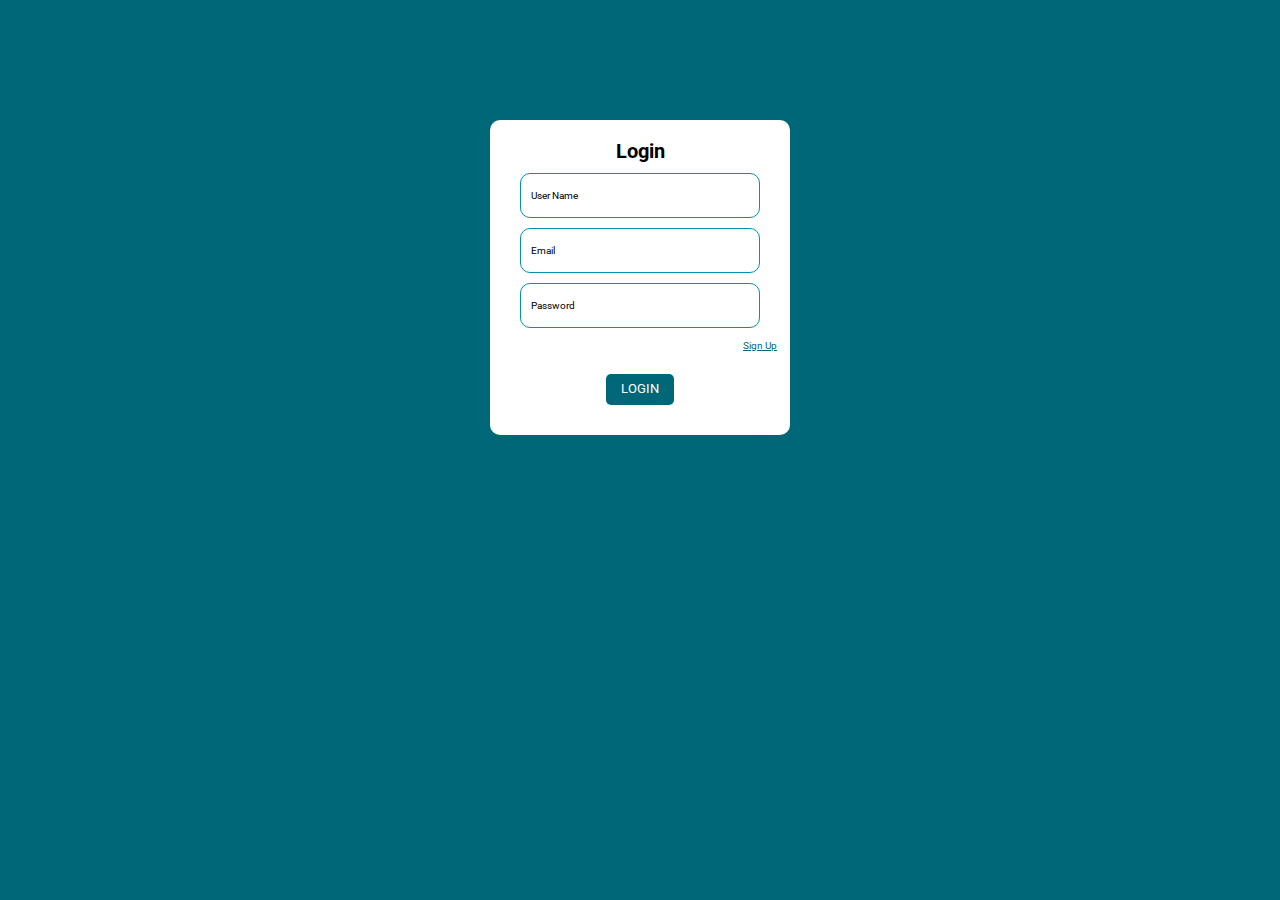
<file: login.html>
<!DOCTYPE html>
<html lang="en">
  <head>
    <meta charset="UTF-8" />
    <meta http-equiv="X-UA-Compatible" content="IE=edge" />
    <meta name="viewport" content="width=device-width, initial-scale=1.0" />
    <link rel="stylesheet" href="/asset/css/login.css"/>
    <link rel="stylesheet" href="asset/css/reset.css">
    <link rel="stylesheet" href="asset/css/khuyenmai.css">
    <link rel="stylesheet" href="asset/css/grid.css">
    <link rel="stylesheet" href="asset/css/responsive.css">
    <link rel="preconnect" href="https://fonts.googleapis.com" />
    <link rel="preconnect" href="https://fonts.gstatic.com" crossorigin />
    <link
      href="https://fonts.googleapis.com/css2?family=Roboto:wght@300;400;500;700&display=swap"
      rel="stylesheet"
    />
    <title>Login</title>
  </head>
  <body>
    <div class="wapper">
      <div class="wapper-heading">
        <h1>Login</h1>
      </div>
      <form onsubmit="login()">
        <div class="input__field">
          <input id="username" type="text" placeholder="User Name" />
        </div>

        <div class="input__field">
          <input id="email" type="text" placeholder="Email" />
        </div>
        <div class="input__field">
          <input id="password" type="password" placeholder="Password" />
        </div>
        <a href="signup.html" class="signup-link">Sign Up</a>
        <button id="btn" class="btn">Login</button>
      </form>
    </div>
    <script src="/asset/js/signup.js"></script>
  </body>
</html>
</file>
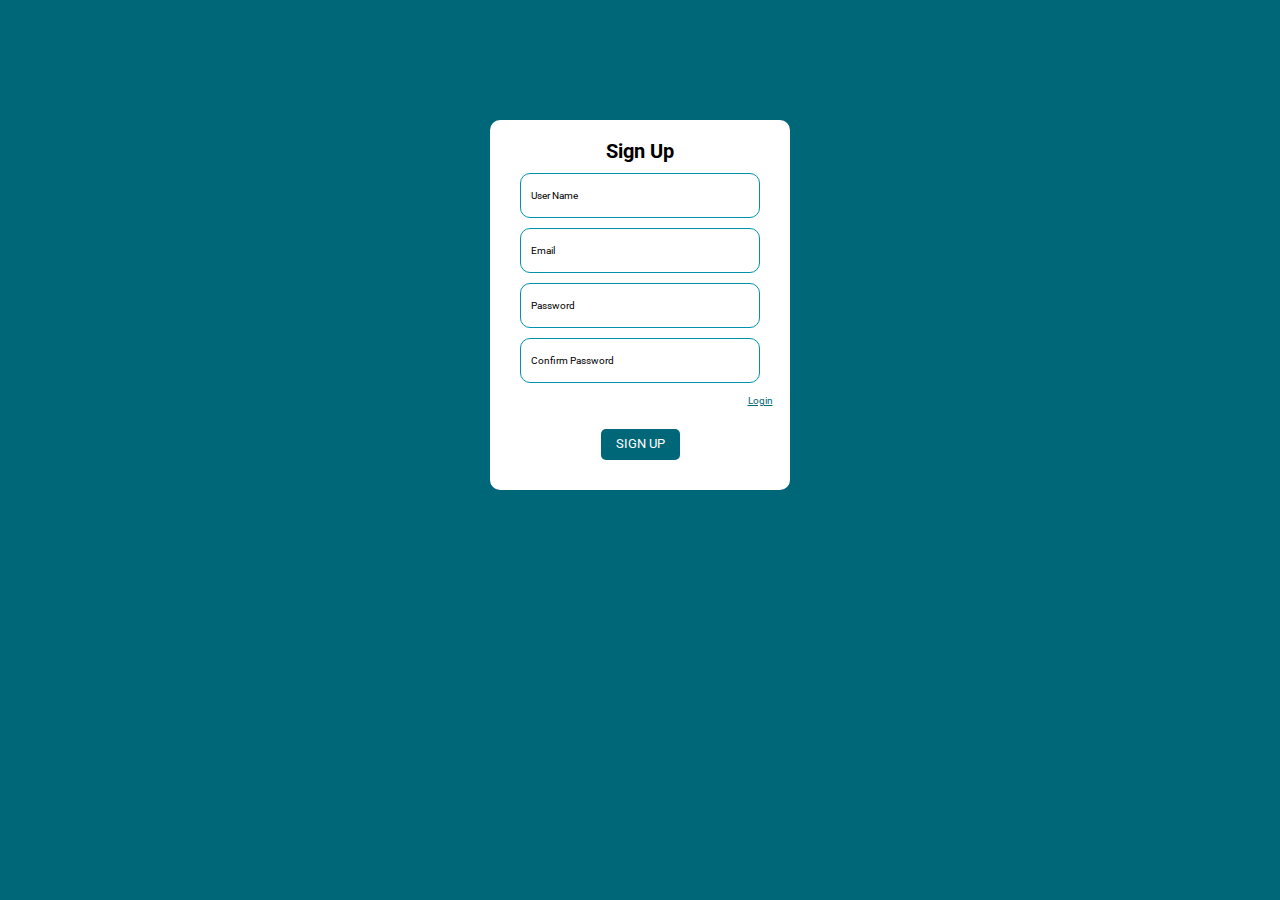
<file: signup.html>
<!DOCTYPE html>
<html lang="en">
  <head>
    <meta charset="UTF-8" />
    <meta http-equiv="X-UA-Compatible" content="IE=edge" />
    <meta name="viewport" content="width=device-width, initial-scale=1.0" />
    <link rel="stylesheet" href="/asset/css/signup.css"/>
    <link rel="stylesheet" href="asset/css/reset.css">
    <link rel="stylesheet" href="asset/css/news.css">
    <link rel="stylesheet" href="asset/css/grid.css">
    <link rel="stylesheet" href="asset/css/responsive.css">
    <link rel="preconnect" href="https://fonts.googleapis.com" />
    <link rel="preconnect" href="https://fonts.gstatic.com" crossorigin />
    <link
      href="https://fonts.googleapis.com/css2?family=Roboto:wght@300;400;500;700&display=swap"
      rel="stylesheet"
    />
    <title>Sign up</title>
  </head>
  <body>
    <div class="wapper">
      <div class="wapper-heading">
        <h1>Sign Up</h1>
      </div>
      <form onsubmit="signup()">
        <div class="input__field">
          <input id="username" type="text" placeholder="User Name" />
        </div>

        <div class="input__field">
          <input id="email" type="text" placeholder="Email" />
        </div>
        <div class="input__field">
          <input id="password" type="password" placeholder="Password" />
        </div>
        <div class="input__field">
          <input id="password" type="password" placeholder="Confirm Password" />
        </div>
        <a href="login.html" class="login-link">Login</a>
        <button id="btnSignup" class="btn">Sign Up</button>
      </form>
    </div>
    <script src="/asset/js/signup.js"></script>
  </body>
</html>
</file>
<file: asset/css/login.css>
body {
    display: flex;
    justify-content: center;
    align-items: center;
    text-align: center;
    background-color: var(--bg--color);
    font-family: "Roboto", sans-serif;
  }
  :root {
    --bg--color: #006778;
    --primary--color: #fff;
    --secondary--color: #a4ebf3;
    --gray--color: #aaaaaa;
  }
  .wapper {
    margin-top: 120px;
    width: 300px;
    background-color: var(--primary--color);
    padding: 10px 30px 30px;
    border-radius: 10px;
  }
  .wapper input {
    padding-left: 10px;
    margin-bottom: 10px;
    height: 45px;
    width: 100%;
    border: 1px solid #0093ab;
    outline: none;
    border-radius: 10px;
  }
  .wapper .btn {
    padding: 8px 15px;
    border: none;
    outline: none;
    border-radius: 5px;
    background: var(--bg--color);
    transition: all 0.2s linear;
  }
  .btn:hover {
    transform: scale(1.1);
  }
  .wapper input:focus {
    border: 1px solid var(--bg--color);
  }
  .wapper input::placeholder {
    color: black;
  }
  .wapper .signup-link {
    display: block;
    transform: translateX(120px);
    margin-bottom: 20px;
    color: var(--bg--color);
  }
</file>
<file: asset/css/khuyenmai.css>
@import url(base.css);
.tour {
    margin: 80px 0;
}
.tour__content {
    text-align: center;
    margin-bottom: 50px;
}
.tour__section--title {
    font-size: 32px;
    color: #222;
    font-weight: 700;
    text-align: center;
    margin-bottom: 30px;
}
.tour__content p {
    font-size: 20px;
    line-height: 1.5;
    color: #919191;
}
.tour__list {

}
.tour__item {
    display: block;
    padding-top: 425px;
    background-position: center center;
    background-size: cover;
    background-repeat: no-repeat;
    position: relative;
    margin-bottom: 50px;
}
.tour__item__container {
    position: absolute;
    top: 0;
    right: 0;
    left: 0;
    bottom: 0;
    background: rgba(49, 18, 75, 0.3);
    display: flex;
    flex-direction: column;
    justify-content: space-between;
    align-items: center;
    padding: 30px 0 20px 0;
}
.tour__item__date {
    font-size: 13px;
    color: var(--white-color);
    background: var(--primary-color);
    padding: 4px 20px;
    max-width: 210px;
    text-align: center;
    border-radius: 20px;
}
.tour__item__content {
    text-align: center;
}
.tour__item__title {
    font-size: 59px;
    line-height: 59px;
    color: var(--white-color);
    margin-bottom: 10px;
}
.tour__item__price {
    font-size: 14px;
    font-style: italic;
    margin-bottom: 10px;
    color: rgb(255, 104, 17);
}
.tour__item__price > span {
    font-size: 20px;
    font-style: normal;
    font-weight: 500;
    margin-left: 10px;
}
.tour__item__rating i {
    font-size: 18px;
}
.tour__item__rating .rated {
    color: #fbb53d;
}
.tour__item__rating i:nth-child(5) {
    color: #a5a5a5;
}
</file>
<file: asset/css/grid.css>
.grid {
    width: 100%;
    display: block;
    padding: 0;
}

.grid.wide {
    max-width: 1200px;
    margin: 0 auto;
}

.row {
    display: flex;
    flex-wrap: wrap;
    margin-left: -4px;
    margin-right: -4px;
}

.row.no-gutters {
    margin-left: 0;
    margin-right: 0;
}

.col {
    padding-left: 4px;
    padding-right: 4px;
}

.row.no-gutters .col {
    padding-left: 0;
    padding-right: 0;
}

.c-0 {
    display: none;
}

.c-1 {
    flex: 0 0 8.33333%;
    max-width: 8.33333%;
}

.c-2 {
    flex: 0 0 16.66667%;
    max-width: 16.66667%;
}

.c-3 {
    flex: 0 0 25%;
    max-width: 25%;
}

.c-4 {
    flex: 0 0 33.33333%;
    max-width: 33.33333%;
}

.c-5 {
    flex: 0 0 41.66667%;
    max-width: 41.66667%;
}

.c-6 {
    flex: 0 0 50%;
    max-width: 50%;
}

.c-7 {
    flex: 0 0 58.33333%;
    max-width: 58.33333%;
}

.c-8 {
    flex: 0 0 66.66667%;
    max-width: 66.66667%;
}

.c-9 {
    flex: 0 0 75%;
    max-width: 75%;
}

.c-10 {
    flex: 0 0 83.33333%;
    max-width: 83.33333%;
}

.c-11 {
    flex: 0 0 91.66667%;
    max-width: 91.66667%;
}

.c-12 {
    flex: 0 0 100%;
    max-width: 100%;
}

.c-o-1 {
    margin-left: 8.33333%;
}

.c-o-2 {
    margin-left: 16.66667%;
}

.c-o-3 {
    margin-left: 25%;
}

.c-o-4 {
    margin-left: 33.33333%;
}

.c-o-5 {
    margin-left: 41.66667%;
}

.c-o-6 {
    margin-left: 50%;
}

.c-o-7 {
    margin-left: 58.33333%;
}

.c-o-8 {
    margin-left: 66.66667%;
}

.c-o-9 {
    margin-left: 75%;
}

.c-o-10 {
    margin-left: 83.33333%;
}

.c-o-11 {
    margin-left: 91.66667%;
}

/* >= Tablet */
@media (min-width: 740px) {
    .row {
        margin-left: -8px;
        margin-right: -8px;
    }

    .col {
        padding-left: 8px;
        padding-right: 8px;
    }

    .m-0 {
        display: none;
    }

    .m-1,
    .m-2,
    .m-3,
    .m-4,
    .m-5,
    .m-6,
    .m-7,
    .m-8,
    .m-9,
    .m-10,
    .m-11,
    .m-12 {
        display: block;
    }

    .m-1 {
        flex: 0 0 8.33333%;
        max-width: 8.33333%;
    }

    .m-2 {
        flex: 0 0 16.66667%;
        max-width: 16.66667%;
    }

    .m-3 {
        flex: 0 0 25%;
        max-width: 25%;
    }

    .m-4 {
        flex: 0 0 33.33333%;
        max-width: 33.33333%;
    }

    .m-5 {
        flex: 0 0 41.66667%;
        max-width: 41.66667%;
    }

    .m-6 {
        flex: 0 0 50%;
        max-width: 50%;
    }

    .m-7 {
        flex: 0 0 58.33333%;
        max-width: 58.33333%;
    }

    .m-8 {
        flex: 0 0 66.66667%;
        max-width: 66.66667%;
    }

    .m-9 {
        flex: 0 0 75%;
        max-width: 75%;
    }

    .m-10 {
        flex: 0 0 83.33333%;
        max-width: 83.33333%;
    }

    .m-11 {
        flex: 0 0 91.66667%;
        max-width: 91.66667%;
    }

    .m-12 {
        flex: 0 0 100%;
        max-width: 100%;
    }

    .m-o-1 {
        margin-left: 8.33333%;
    }

    .m-o-2 {
        margin-left: 16.66667%;
    }

    .m-o-3 {
        margin-left: 25%;
    }

    .m-o-4 {
        margin-left: 33.33333%;
    }

    .m-o-5 {
        margin-left: 41.66667%;
    }

    .m-o-6 {
        margin-left: 50%;
    }

    .m-o-7 {
        margin-left: 58.33333%;
    }

    .m-o-8 {
        margin-left: 66.66667%;
    }

    .m-o-9 {
        margin-left: 75%;
    }

    .m-o-10 {
        margin-left: 83.33333%;
    }

    .m-o-11 {
        margin-left: 91.66667%;
    }
}

/* PC medium resolution > */
@media (min-width: 1113px) {
    .row {
        margin-left: -12px;
        margin-right: -12px;
    }

    .row.sm-gutter {
        margin-left: -5px;
        margin-right: -5px;
    }

    .col {
        padding-left: 12px;
        padding-right: 12px;
    }

    .row.sm-gutter .col {
        padding-left: 5px;
        padding-right: 5px;
    }

    .l-0 {
        display: none;
    }

    .l-1,
    .l-2,
    .l-2-4,
    .l-3,
    .l-4,
    .l-5,
    .l-6,
    .l-7,
    .l-8,
    .l-9,
    .l-10,
    .l-11,
    .l-12 {
        display: block;
    }

    .l-1 {
        flex: 0 0 8.33333%;
        max-width: 8.33333%;
    }

    .l-2 {
        flex: 0 0 16.66667%;
        max-width: 16.66667%;
    }

    .l-2-4 {
        flex: 0 0 20%;
        max-width: 20%;
    }

    .l-3 {
        flex: 0 0 25%;
        max-width: 25%;
    }

    .l-4 {
        flex: 0 0 33.33333%;
        max-width: 33.33333%;
    }

    .l-5 {
        flex: 0 0 41.66667%;
        max-width: 41.66667%;
    }

    .l-6 {
        flex: 0 0 50%;
        max-width: 50%;
    }

    .l-7 {
        flex: 0 0 58.33333%;
        max-width: 58.33333%;
    }

    .l-8 {
        flex: 0 0 66.66667%;
        max-width: 66.66667%;
    }

    .l-9 {
        flex: 0 0 75%;
        max-width: 75%;
    }

    .l-10 {
        flex: 0 0 83.33333%;
        max-width: 83.33333%;
    }

    .l-11 {
        flex: 0 0 91.66667%;
        max-width: 91.66667%;
    }

    .l-12 {
        flex: 0 0 100%;
        max-width: 100%;
    }

    .l-o-1 {
        margin-left: 8.33333%;
    }

    .l-o-2 {
        margin-left: 16.66667%;
    }

    .l-o-3 {
        margin-left: 25%;
    }

    .l-o-4 {
        margin-left: 33.33333%;
    }

    .l-o-5 {
        margin-left: 41.66667%;
    }

    .l-o-6 {
        margin-left: 50%;
    }

    .l-o-7 {
        margin-left: 58.33333%;
    }

    .l-o-8 {
        margin-left: 66.66667%;
    }

    .l-o-9 {
        margin-left: 75%;
    }

    .l-o-10 {
        margin-left: 83.33333%;
    }

    .l-o-11 {
        margin-left: 91.66667%;
    }
}

/* Tablet - PC low resolution */
@media (min-width: 740px) and (max-width: 1023px) {
    .wide {
        width: 644px;
    }
}

/* > PC low resolution */
@media (min-width: 1024px) and (max-width: 1239px) {
    .wide {
        width: 984px;
    }

    .wide .row {
        margin-left: -12px;
        margin-right: -12px;
    }

    .wide .row.sm-gutter {
        margin-left: -5px;
        margin-right: -5px;
    }

    .wide .col {
        padding-left: 12px;
        padding-right: 12px;
    }

    .wide .row.sm-gutter .col {
        padding-left: 5px;
        padding-right: 5px;
    }

    .wide .l-0 {
        display: none;
    }

    .wide .l-1,
    .wide .l-2,
    .wide .l-2-4,
    .wide .l-3,
    .wide .l-4,
    .wide .l-5,
    .wide .l-6,
    .wide .l-7,
    .wide .l-8,
    .wide .l-9,
    .wide .l-10,
    .wide .l-11,
    .wide .l-12 {
        display: block;
    }

    .wide .l-1 {
        flex: 0 0 8.33333%;
        max-width: 8.33333%;
    }

    .wide .l-2 {
        flex: 0 0 16.66667%;
        max-width: 16.66667%;
    }

    .wide .l-2-4 {
        flex: 0 0 20%;
        max-width: 20%;
    }

    .wide .l-3 {
        flex: 0 0 25%;
        max-width: 25%;
    }

    .wide .l-4 {
        flex: 0 0 33.33333%;
        max-width: 33.33333%;
    }

    .wide .l-5 {
        flex: 0 0 41.66667%;
        max-width: 41.66667%;
    }

    .wide .l-6 {
        flex: 0 0 50%;
        max-width: 50%;
    }

    .wide .l-7 {
        flex: 0 0 58.33333%;
        max-width: 58.33333%;
    }

    .wide .l-8 {
        flex: 0 0 66.66667%;
        max-width: 66.66667%;
    }

    .wide .l-9 {
        flex: 0 0 75%;
        max-width: 75%;
    }

    .wide .l-10 {
        flex: 0 0 83.33333%;
        max-width: 83.33333%;
    }

    .wide .l-11 {
        flex: 0 0 91.66667%;
        max-width: 91.66667%;
    }

    .wide .l-12 {
        flex: 0 0 100%;
        max-width: 100%;
    }

    .wide .l-o-1 {
        margin-left: 8.33333%;
    }

    .wide .l-o-2 {
        margin-left: 16.66667%;
    }

    .wide .l-o-3 {
        margin-left: 25%;
    }

    .wide .l-o-4 {
        margin-left: 33.33333%;
    }

    .wide .l-o-5 {
        margin-left: 41.66667%;
    }

    .wide .l-o-6 {
        margin-left: 50%;
    }

    .wide .l-o-7 {
        margin-left: 58.33333%;
    }

    .wide .l-o-8 {
        margin-left: 66.66667%;
    }

    .wide .l-o-9 {
        margin-left: 75%;
    }

    .wide .l-o-10 {
        margin-left: 83.33333%;
    }

    .wide .l-o-11 {
        margin-left: 91.66667%;
    }
}
</file>
<file: asset/css/responsive.css>
/* Only PC */
@media (min-width:1023px) {
    .hide-on-pc {
        display: none;
    }
}

/* Pc and Tablet */
@media (min-width:740px) {
    .hide-on-pc-tb {
        display: none;
    }
}

/* Only Tablet */
@media (min-width:740px) and (max-width:1023px) {
    .hide-on-tb {
        display: none;
    }
    h1.head__slider--heading {
        font-size: 70px;
    }
    
}


/* Mobile and Tablet */
@media (max-width:1023px) {
    .hide-on-low-devices {
        display: none;
    }
    .header-nav__search-input {
        width: 100%;
    }
    .head__mb--bars {
        display: block;
    }
    .head__nav__mb--bar {
        display: block;
    }
    .offers__content__review--text {
        display: none;
    }
}


/* Only Mobile */
@media (max-width:740px) {
    .hide-on-mb{
        display: none !important;
    }
    .header__topbar {
        display: none;
    }
    .head__nav__container {
        padding: 25px 0;
    }
    .head__nav__icon--logo {
        font-size: 25px;
    }
    h1.head__slider--heading {
        font-size: 26px;
    }
    span.head__slider--heading {
        font-size: 30px;
    }
    .search__container {
        padding: 60px 8px;
    }
    .trending__container {
        padding: 0 8px;
    }
    .trending__item {
        justify-content: center;
        flex-direction: column;
        align-items: center;
    }
    .footer__item__content,
    .trending__itme__place,
    .trending__item__name {
        font-size: 12px;
    }
    .trending__item__content {
        display: flex;
        flex-direction: column;
        align-items: center;
        margin-top: 5px;
    }
    footer .footer__container {
        padding: 50px 8px 0;
    }
    .head__nav__container--logo,
    .head__nav__mb--bar i,
    .section__title,
    .head__nav__icon--logo,
    .footer__logo--name {
        font-size: 20px;
    }
    .head__mb__bar--link {
        font-size: 18px;
    }
    /* Đề xuất  */
    .offers__container__filter,
    .offers__container__item {
        padding: 0 15px;
    }
    .offers__item__img--content {
        height: calc((100vw - 30px) / 0.974);
    }
    .offers__item__content {
        margin-top: 15px;
    }
    .offers__item__price {
        font-size: 20px;
    }
    /* Khuyến mãi  */
    .tour {
        padding: 0 8px;
    }
    .tour__section--title {
        font-size: 25px;
        line-height: 1;
    }
    .tour__content > p {
        font-size: 16px;
    }
    .tour__item__title {
        font-size: 40px;
    }
    .tour__item__price {
        font-size: 12px;
    }
    .tour__item__rating i {
        font-size: 14px;
    }
    /* news */
    .news {
        padding: 0 8px;
    }
    .news__container--title {
        font-size: 20px;
        line-height: 1;
    }
    .news__item__body span {
        font-size: 16px;
    }
    .news__item__body p {
        font-size: 12px;
    }
    /* liên hệ  */
    .contact__input1 {
        margin-right: 10px;
        width: calc((100% - 16px));
    }
}
</file>
<file: asset/css/signup.css>
body {
    display: flex;
    justify-content: center;
    align-items: center;
    text-align: center;
    background-color: var(--bg--color);
    font-family: "Roboto", sans-serif;
  }
  :root {
    --bg--color: #006778;
    --primary--color: #fff;
    --secondary--color: #a4ebf3;
    --gray--color: #aaaaaa;
  }
  .wapper {
    margin-top: 120px;
    width: 300px;
    background-color: var(--primary--color);
    padding: 10px 30px 30px;
    border-radius: 10px;
  }
  .wapper input {
    padding-left: 10px;
    margin-bottom: 10px;
    height: 45px;
    width: 100%;
    border: 1px solid #0093ab;
    outline: none;
    border-radius: 10px;
  }
  .wapper .btn {
    padding: 8px 15px;
    border: none;
    outline: none;
    border-radius: 5px;
    background: var(--bg--color);
    transition: all 0.2s linear;
  }
  .btn:hover {
    transform: scale(1.1);
  }
  .wapper input:focus {
    border: 1px solid var(--bg--color);
  }
  .wapper input::placeholder {
    color: black;
  }
  .wapper .login-link {
    display: block;
    transform: translateX(120px);
    margin-bottom: 20px;
    color: var(--bg--color);
  }
</file>
<file: asset/css/news.css>
@import url(base.css);
.news .news__container {
    padding: 80px 0;
}
.news__container--title {
    font-size: 32px;
    color: #222;
    font-weight: 700;
    text-align: center;
    margin-bottom: 30px;
}
.news__content {
    padding-top: 40px;
}
.news__item {
    padding-top: 130%;
    background-position: center center;
    background-size: cover;
    background-repeat: no-repeat;
    position: relative;
    margin-bottom: 20px;
}
.news__item__content {
    position: absolute;
    top: 50%;
    bottom: 0;
    right: 0;
    left: 0;
    padding: 0 40px;
    background: rgba(49, 18, 75, .7);
}
.news__item__header {
    padding: 8px 12px;
    background-color: #fff;
    position: absolute;
    top: 0;
    left: 40px;
    transform: translateY(-50%);
}
.news__item__header h6 {
    font-size: 14px;
    color: #222;
    font-weight: 600;
}
.news__item__header p {
    font-size: 11px;
    color: #555;
    font-weight: 300;
}
.news__item__body span {
    font-size: 20px;
    display: block;
    margin: 35px 0 10px 0;
    color: var(--white-color);
}
.news__item__body {
    overflow: hidden;
    display:-webkit-box;
    -webkit-box-orient: vertical;
    -webkit-line-clamp: 5;
}
.news__item__body p {
    font-size: 14px;
    color: var(--white-color);
    line-height: 2;
}
</file>
